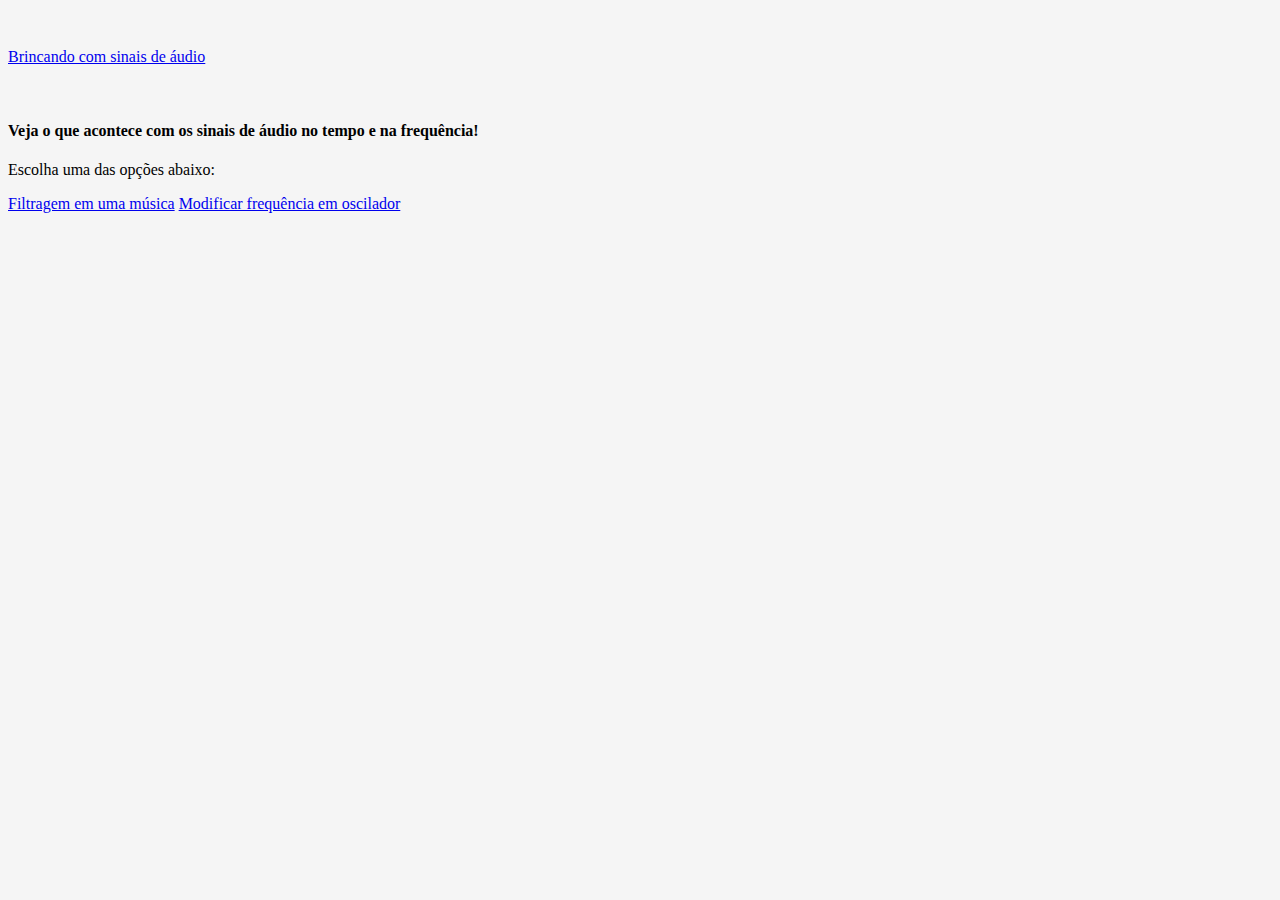
<file: index.html>
<!DOCTYPE html>
<html lang="en">
<head>
    <meta charset="UTF-8">
    <meta name="viewport" content="width=device-width, initial-scale=1.0">
    <meta http-equiv="X-UA-Compatible" content="ie=edge">
    <link rel="stylesheet" href="https://stackpath.bootstrapcdn.com/bootstrap/4.1.1/css/bootstrap.min.css" integrity="sha384-WskhaSGFgHYWDcbwN70/dfYBj47jz9qbsMId/iRN3ewGhXQFZCSftd1LZCfmhktB" crossorigin="anonymous">
    <link rel="stylesheet" href="css/style.css">
    <title>Brincando com sinais de áudio</title>
</head>
<header>
        <nav class="navbar navbar-dark bg-dark">
            <a class="navbar-brand" href="index.html">Brincando com sinais de áudio</a>
        </nav>
</header>
<body class="text-center">
    <main>
        <div class="container">
                <h4>Veja o que acontece com os sinais de áudio no tempo e na frequência!</h4>
                <p>Escolha uma das opções abaixo:</p>
                <a href="audio.html" class="btn btn-success btn-lg btn-block">Filtragem em uma música</a>
                <a href="oscilador.html" class="btn btn-info btn-lg btn-block">Modificar frequência em oscilador</a>
        </div>       
    </main>
    <script src="https://code.jquery.com/jquery-3.3.1.slim.min.js" integrity="sha384-q8i/X+965DzO0rT7abK41JStQIAqVgRVzpbzo5smXKp4YfRvH+8abtTE1Pi6jizo" crossorigin="anonymous"></script>
    <script src="https://cdnjs.cloudflare.com/ajax/libs/popper.js/1.14.3/umd/popper.min.js" integrity="sha384-ZMP7rVo3mIykV+2+9J3UJ46jBk0WLaUAdn689aCwoqbBJiSnjAK/l8WvCWPIPm49" crossorigin="anonymous"></script>
    <script src="https://stackpath.bootstrapcdn.com/bootstrap/4.1.1/js/bootstrap.min.js" integrity="sha384-smHYKdLADwkXOn1EmN1qk/HfnUcbVRZyYmZ4qpPea6sjB/pTJ0euyQp0Mk8ck+5T" crossorigin="anonymous"></script>
</body>
</html>
</file>
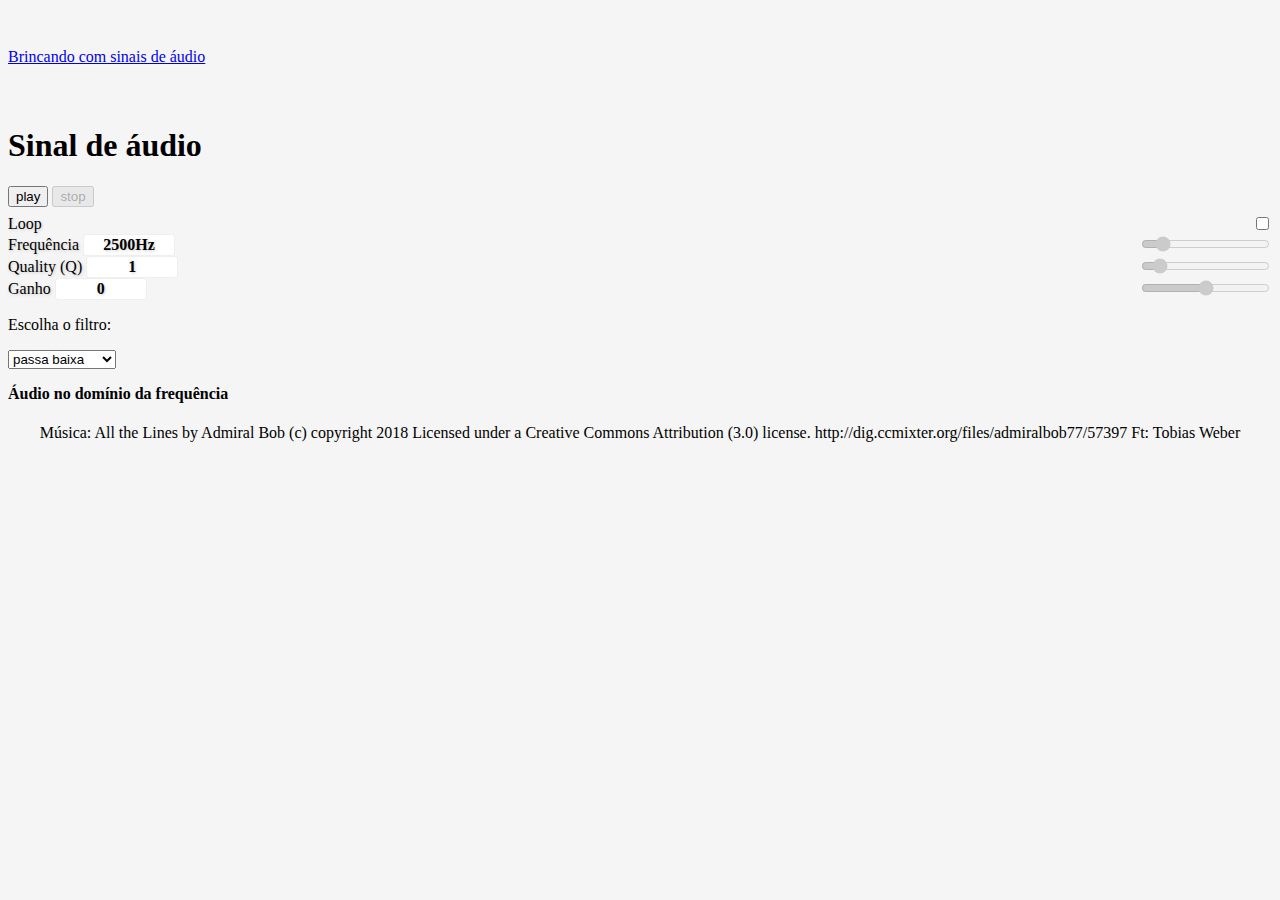
<file: audio.html>
<!DOCTYPE html>
<html lang="en">
<head>
    <meta charset="UTF-8">
    <meta name="viewport" content="width=device-width, initial-scale=1.0">
    <meta http-equiv="X-UA-Compatible" content="ie=edge">
    <link rel="stylesheet" href="https://stackpath.bootstrapcdn.com/bootstrap/4.1.1/css/bootstrap.min.css" integrity="sha384-WskhaSGFgHYWDcbwN70/dfYBj47jz9qbsMId/iRN3ewGhXQFZCSftd1LZCfmhktB" crossorigin="anonymous">
    <link rel="stylesheet" href="css/style.css">
    <title>Brincando com sinais de áudio: audio</title>
</head>
<header>
        <nav class="navbar navbar-dark bg-dark">
            <a class="navbar-brand" href="index.html">Brincando com sinais de áudio</a>
        </nav>
</header>
<body>
    <main>
        <div class="container">
            <h1>Sinal de áudio</h1>
            <div class='controls'>
                <button class="play btn btn-dark" disabled>Carregando...</button>
                <button class="stop btn btn-dark" disabled>stop</button>
            </div>
            <div class='play-controls'>
                <label for='loop'>Loop
                    <input type='checkbox' name='loop' class="loop" />
                </label>
            </div>
            <div class='filter-controls'>
                <label for='filterFreq'>Frequência <span class='freq'>2500Hz</span>         
                    <input class='filter-slider' name='filterFreq' type='range' min='0' max='20000' step='10' value='2500' disabled />
                </label>

                <label>Quality (Q) <span class='filter-q-value'>1</span> 
                    <input class="filter-q-slider" type="range" min=".0001" max="10" step=".0005" value="1" disabled/>
                </label>

                <label>Ganho <span class='filter-gain-value'>0</span> 
                    <input class="filter-gain-slider" type="range" min="-40" max="40" step="1" value="0" disabled/>
                </label>

                <p>Escolha o filtro:</p>
                <select name="filterType" class="filtertype">
                    <option value="lowpass">passa baixa</option>
                    <option value="highpass">passa alta</option>
                    <option value="bandpass">passa banda</option>
                    <option value="lowshelf">lowshelf</option>
                    <option value="highshelf">highshelf</option>
                    <option value="peaking">peaking</option>
                    <option value="notch">notch</option>
                    <option value="allpass">desvio de fase</option>
                </select>
            </div> 
            <h4>Áudio no domínio da frequência</h4>
        </div>
        <p class="musica">Música: All the Lines by Admiral Bob (c) copyright 2018 Licensed under a Creative Commons Attribution (3.0) license. http://dig.ccmixter.org/files/admiralbob77/57397 Ft: Tobias Weber</p>
    </main>
    <script src="https://d3js.org/d3.v5.min.js"></script>
    <script src="audio.js"></script>
    <script src="https://code.jquery.com/jquery-3.3.1.slim.min.js" integrity="sha384-q8i/X+965DzO0rT7abK41JStQIAqVgRVzpbzo5smXKp4YfRvH+8abtTE1Pi6jizo" crossorigin="anonymous"></script>
    <script src="https://cdnjs.cloudflare.com/ajax/libs/popper.js/1.14.3/umd/popper.min.js" integrity="sha384-ZMP7rVo3mIykV+2+9J3UJ46jBk0WLaUAdn689aCwoqbBJiSnjAK/l8WvCWPIPm49" crossorigin="anonymous"></script>
    <script src="https://stackpath.bootstrapcdn.com/bootstrap/4.1.1/js/bootstrap.min.js" integrity="sha384-smHYKdLADwkXOn1EmN1qk/HfnUcbVRZyYmZ4qpPea6sjB/pTJ0euyQp0Mk8ck+5T" crossorigin="anonymous"></script>
</body>
</html>
</file>
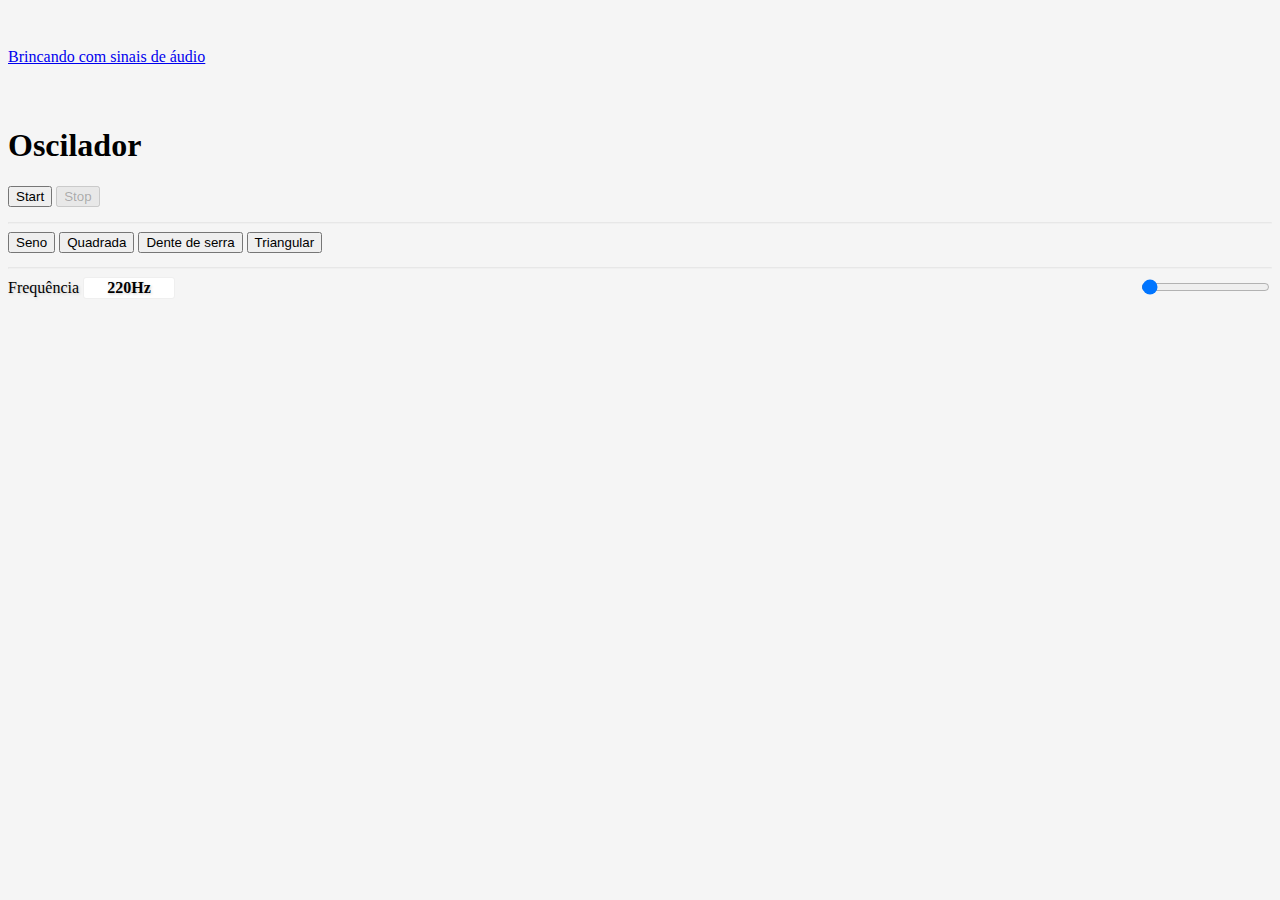
<file: oscilador.html>
<!DOCTYPE html>
<html lang="en">
<head>
    <meta charset="UTF-8">
    <meta name="viewport" content="width=device-width, initial-scale=1.0">
    <meta http-equiv="X-UA-Compatible" content="ie=edge">
    <link rel="stylesheet" href="https://stackpath.bootstrapcdn.com/bootstrap/4.1.1/css/bootstrap.min.css" integrity="sha384-WskhaSGFgHYWDcbwN70/dfYBj47jz9qbsMId/iRN3ewGhXQFZCSftd1LZCfmhktB" crossorigin="anonymous">
    <link rel="stylesheet" href="css/style.css">

    <title>Brincando com sinais de áudio: oscilador</title>
</head>
<header>
        <nav class="navbar navbar-dark bg-dark">
            <a class="navbar-brand" href="index.html">Brincando com sinais de áudio</a>
        </nav>
</header>
<body>
    <main>
        <div class="container">
                <h1>Oscilador</h1>
                <div class='controls'>
                    <button class="start btn btn-dark">Start</button>
                    <button class="stop btn btn-dark" disabled>Stop</button>
                </div>
                <hr>
                <div class='waveforms'>
                    <button data-waveform='sine' class="btn btn-info">Seno</button>
                    <button data-waveform='square' class="btn btn-info">Quadrada</button>
                    <button data-waveform='sawtooth' class="btn btn-info">Dente de serra</button>
                    <button data-waveform='triangle' class="btn btn-info">Triangular</button>
                </div>
                <hr>
                <!--<div class='notes'>
                    <button data-note='0' class="btn btn-success">unison</button>
                    <button data-note='300' class="btn btn-success">minor-third</button>
                    <button data-note='600' class="btn btn-success">tritone</button>
                    <button data-note='900' class="btn btn-success">minor-seventh</button>
                    <button data-note='1200' class="btn btn-success">octave</button>
                </div>-->
                <div class='display'>
                    <label for='freq'>Frequência <span class='freq'>220Hz</span>
                    <input class='freq-slider' name='freq' type='range' min='0' max='20000' step='1' value='220' />
                    </label>
                    <!--<label for='detune'>Detune <span class='detune'>0 cents</span>
                    <input class='detune-slider' name='detune' type='range' min='-1000' max='1000' step='1' value='0' />
                    </label>-->
                    <!--<label for='gain'>Ganho <span class='gain'>1</span>
                        <input class='gain-slider' name='gain' type='range' min='0' max='1' step='0.1' value='1' />
                    </label>-->
                </div>
            
        </div>           
    </main>
    
    <script src="https://d3js.org/d3.v5.min.js"></script>
    <script src="oscilador.js"></script>
    <script src="https://code.jquery.com/jquery-3.3.1.slim.min.js" integrity="sha384-q8i/X+965DzO0rT7abK41JStQIAqVgRVzpbzo5smXKp4YfRvH+8abtTE1Pi6jizo" crossorigin="anonymous"></script>
    <script src="https://cdnjs.cloudflare.com/ajax/libs/popper.js/1.14.3/umd/popper.min.js" integrity="sha384-ZMP7rVo3mIykV+2+9J3UJ46jBk0WLaUAdn689aCwoqbBJiSnjAK/l8WvCWPIPm49" crossorigin="anonymous"></script>
    <script src="https://stackpath.bootstrapcdn.com/bootstrap/4.1.1/js/bootstrap.min.js" integrity="sha384-smHYKdLADwkXOn1EmN1qk/HfnUcbVRZyYmZ4qpPea6sjB/pTJ0euyQp0Mk8ck+5T" crossorigin="anonymous"></script>
</body>
</html>
</file>
<file: css/style.css>
body, main {
  display: block;
  -ms-flex-align: center;
  align-items: center;
  padding-top: 40px;
  padding-bottom: 40px;
  background-color: #f5f5f5;
}

main{
    margin: auto;
}

button {
    margin-bottom: 0.5em;
}
label {
    display: block;
    line-height: 20px;
    text-shadow: 1px 1px 3px #ccc;
}
input {
    display: inline-block;
    float: right;
}
span {
    display: inline-block;
    width: 90px;
    text-align: center;
    font-weight: bold;
    border: 1px solid #efefef;
    border-radius: 3px;
    background-color: white;
}
hr {
    border-color: rgba(200, 200, 200, 0.1);
}

svg {
    display: block;
    margin: 0 auto;

}

.musica{
    text-align: center;
}

h4{
    margin-top: 1em;
}
</file>
